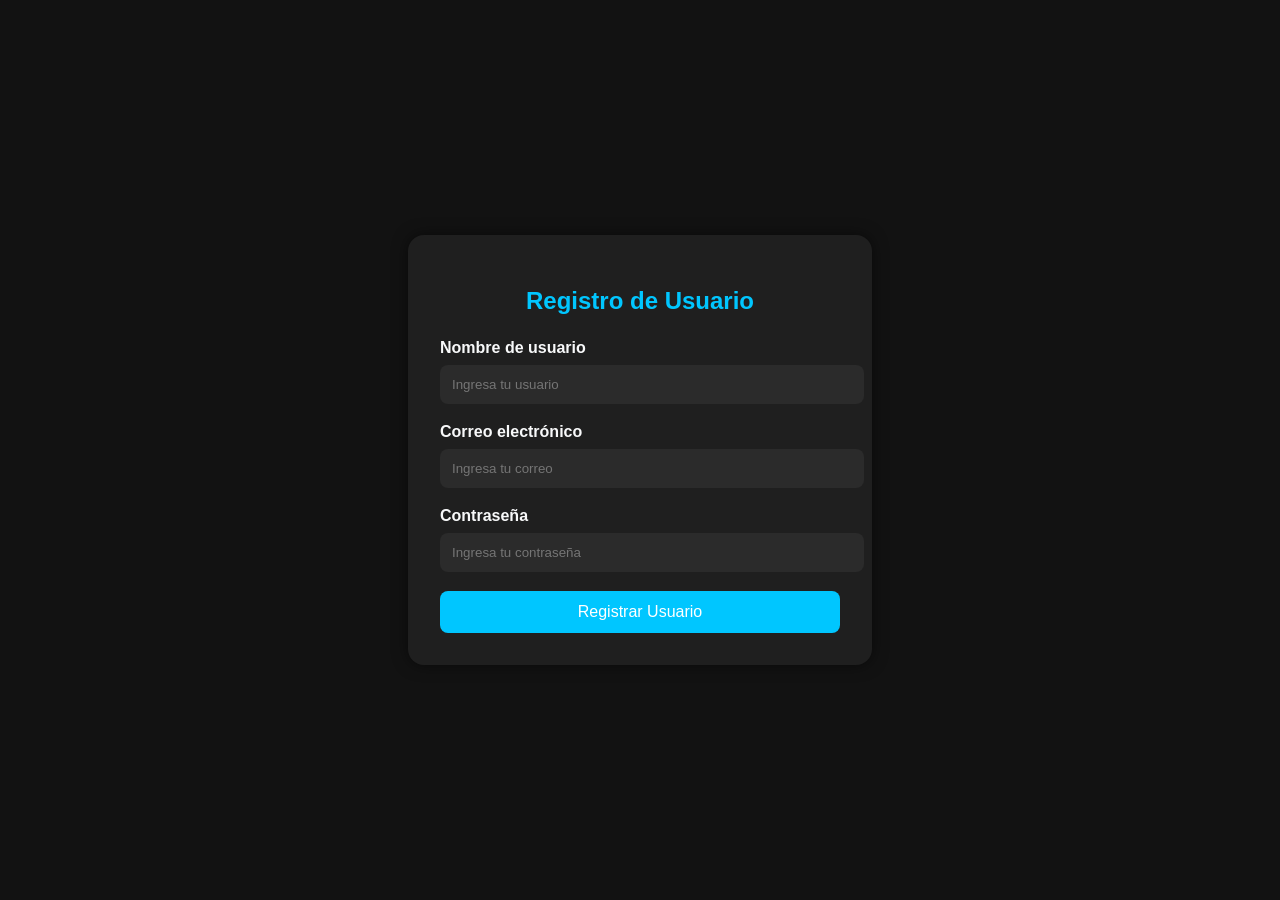
<file: index.html>
<!DOCTYPE html>
<html lang="es">
<head>
    <meta charset="UTF-8">
    <meta name="viewport" content="width=device-width, initial-scale=1.0">
    <title>Registro de Usuario</title>
    <style>
        body {
            margin: 0;
            font-family: 'Segoe UI', Tahoma, Geneva, Verdana, sans-serif;
            background-color: #121212;
            color: #f8f9fa;
            display: flex;
            align-items: center;
            justify-content: center;
            height: 100vh;
        }

        #registro {
            background-color: #1f1f1f;
            padding: 2rem;
            border-radius: 1rem;
            box-shadow: 0 0 15px rgba(0, 0, 0, 0.5);
            width: 100%;
            max-width: 400px;
        }

        #registro h2 {
            text-align: center;
            margin-bottom: 1.5rem;
            color: #00c6ff;
        }

        label {
            display: block;
            margin-bottom: 0.5rem;
            font-weight: bold;
        }

        input[type="text"],
        input[type="password"],
        input[type="email"] {
            width: 100%;
            padding: 0.75rem;
            margin-bottom: 1.2rem;
            border: none;
            border-radius: 0.5rem;
            background-color: #2b2b2b;
            color: #f8f9fa;
        }

        input:focus {
            outline: 2px solid #00c6ff;
        }

        button {
            width: 100%;
            padding: 0.75rem;
            border: none;
            border-radius: 0.5rem;
            background-color: #00c6ff;
            color: white;
            font-size: 1rem;
            cursor: pointer;
            transition: background-color 0.3s ease;
        }

        button:hover {
            background-color: #0090d1;
        }
    </style>
</head>
<body>

    <form id="registro">
        <h2>Registro de Usuario</h2>
        <label for="user">Nombre de usuario</label>
        <input type="text" id="user" placeholder="Ingresa tu usuario" required>

        <label for="correo">Correo electrónico</label>
        <input type="email" id="correo" placeholder="Ingresa tu correo" required>

        <label for="password">Contraseña</label>
        <input type="password" id="password" placeholder="Ingresa tu contraseña" required>

        <button type="submit">Registrar Usuario</button>
    </form>
    <script src="registrarse.js"></script>
</body>
</html>
</file>
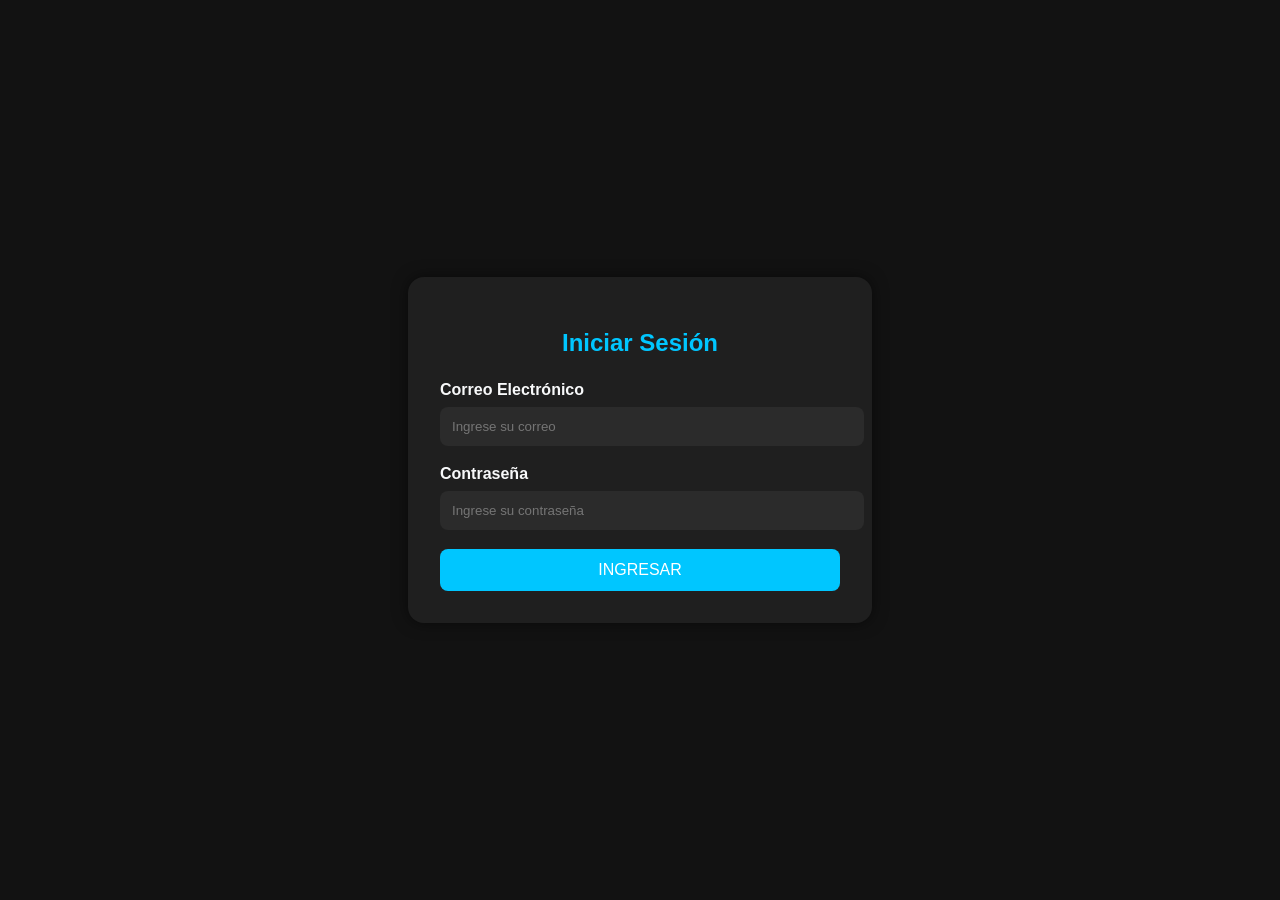
<file: login.html>
<!DOCTYPE html>
<html lang="es">
<head>
    <meta charset="UTF-8">
    <meta name="viewport" content="width=device-width, initial-scale=1.0">
    <title>Inicio de Sesión</title>
    <style>
        body {
            margin: 0;
            font-family: 'Segoe UI', Tahoma, Geneva, Verdana, sans-serif;
            background-color: #121212;
            color: #f8f9fa;
            display: flex;
            align-items: center;
            justify-content: center;
            height: 100vh;
        }

        #login {
            background-color: #1f1f1f;
            padding: 2rem;
            border-radius: 1rem;
            box-shadow: 0 0 15px rgba(0, 0, 0, 0.5);
            width: 100%;
            max-width: 400px;
        }

        #login h2 {
            text-align: center;
            margin-bottom: 1.5rem;
            color: #00c6ff;
        }

        label {
            display: block;
            margin-bottom: 0.5rem;
            font-weight: bold;
        }

        input[type="email"],
        input[type="password"] {
            width: 100%;
            padding: 0.75rem;
            margin-bottom: 1.2rem;
            border: none;
            border-radius: 0.5rem;
            background-color: #2b2b2b;
            color: #f8f9fa;
        }

        input:focus {
            outline: 2px solid #00c6ff;
        }

        button {
            width: 100%;
            padding: 0.75rem;
            border: none;
            border-radius: 0.5rem;
            background-color: #00c6ff;
            color: white;
            font-size: 1rem;
            cursor: pointer;
            transition: background-color 0.3s ease;
        }

        button:hover {
            background-color: #0090d1;
        }
    </style>
</head>
<body>

    <form id="login">
        <h2>Iniciar Sesión</h2>
        <label for="user">Correo Electrónico</label>
        <input type="email" id="user" placeholder="Ingrese su correo" required>

        <label for="password">Contraseña</label>
        <input type="password" id="password" placeholder="Ingrese su contraseña" required>

        <button type="submit">INGRESAR</button>
    </form>
    <script src="login.js"></script>

</body>
</html>
</file>
